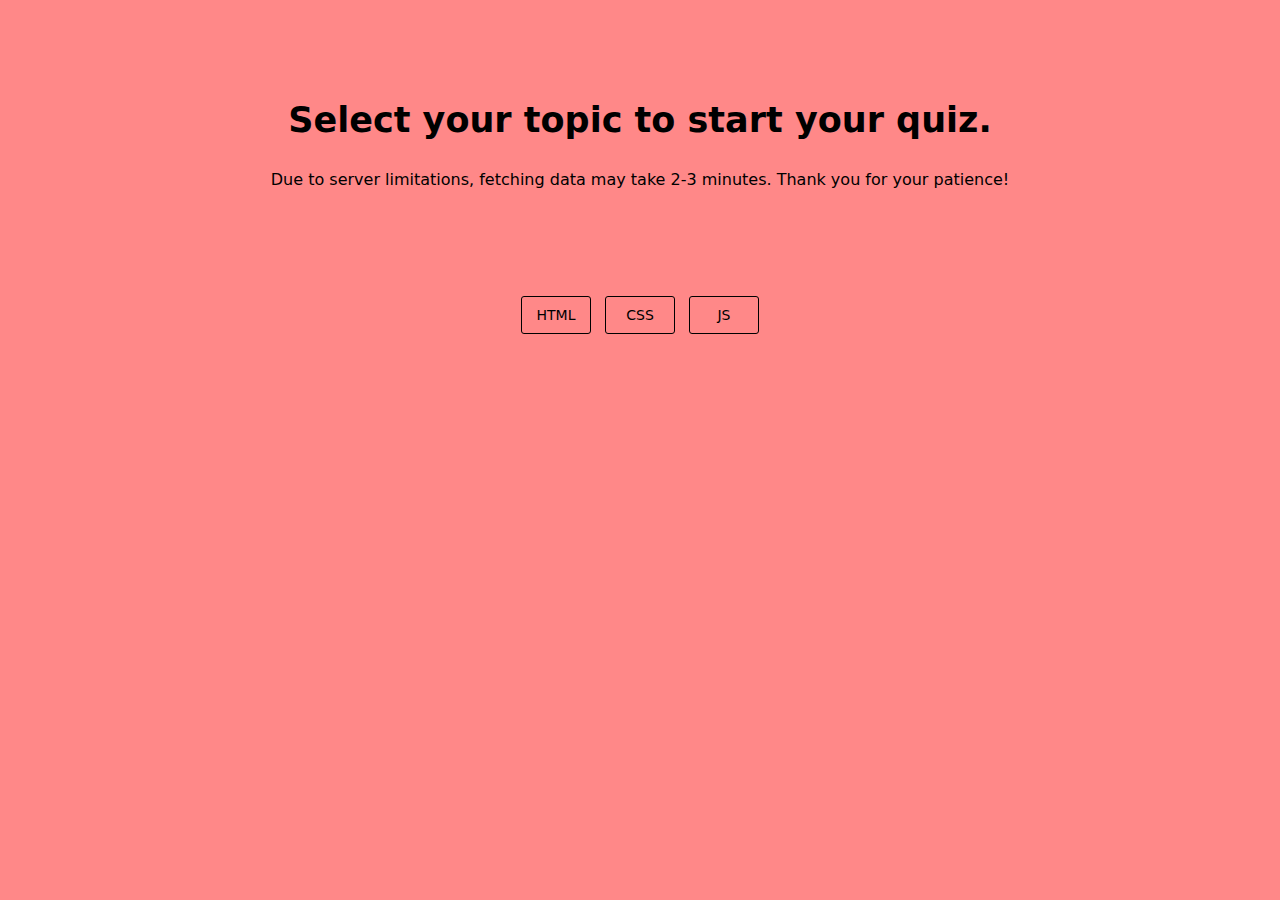
<file: index.html>
<!DOCTYPE html>
<html lang="en">
<head>
    <meta charset="UTF-8">
    <meta name="viewport" content="width=device-width, initial-scale=1.0">
    <title>Quiz App</title>
    <link rel="stylesheet" href="index.css">
</head>
<body>
    <div class="intro-div">
       <div class="header">
        <h1>Select your topic to start your quiz.</h1>
        <p>Due to server limitations, fetching data may take 2-3 minutes. Thank you for your patience!</p>
       </div>
        <div class="topic-btn-box">
            <a href="quiz.html?topic=html"><button class="topic-btn">HTML</button></a>
            <a href="quiz.html?topic=css"><button class="topic-btn">CSS</button></a>
            <a href="quiz.html?topic=js"><button class="topic-btn">JS</button></a>
        </div>
    </div>
</body>
</html>
</file>
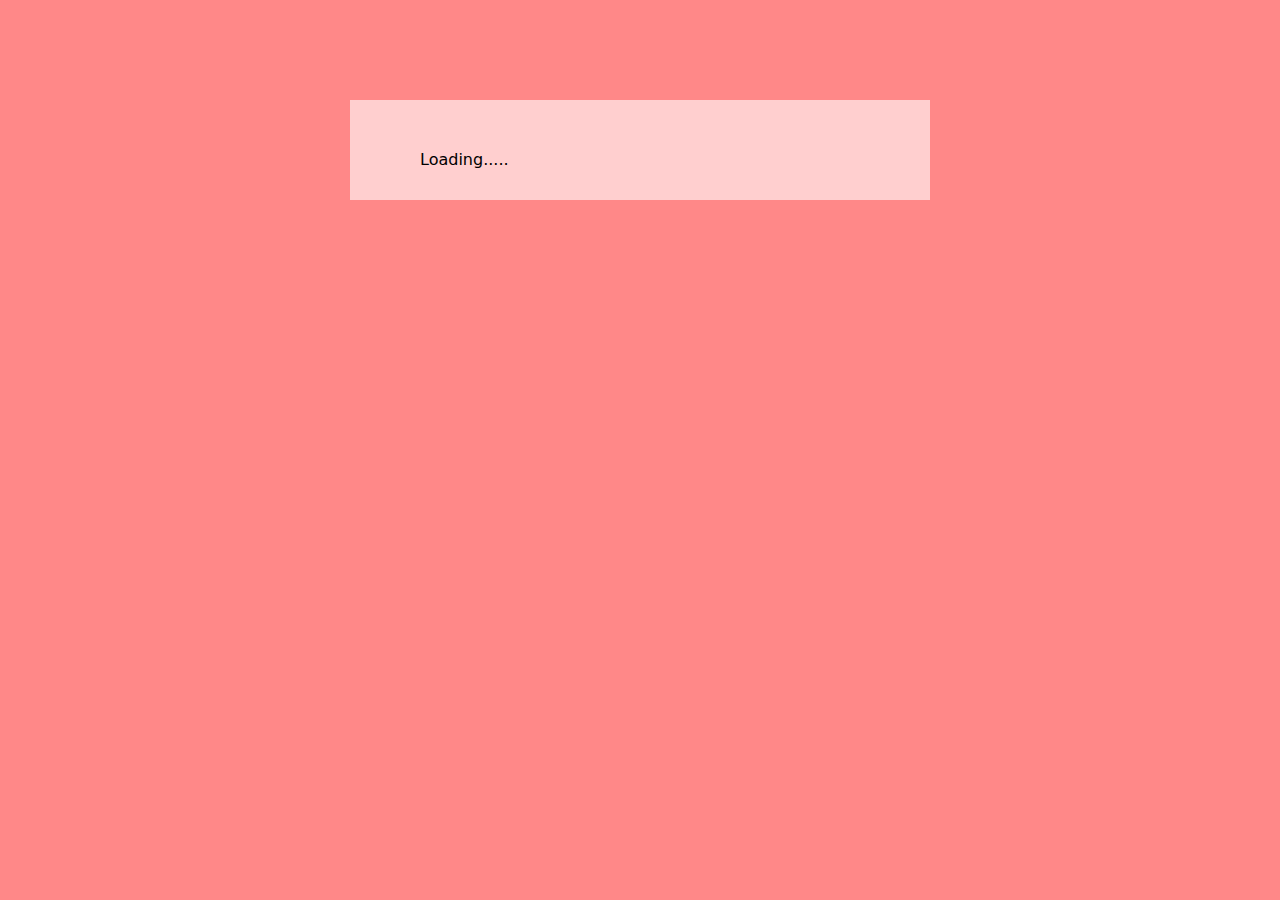
<file: quiz.html>
<!DOCTYPE html>
<html lang="en">

<head>
    <meta charset="UTF-8">
    <meta name="viewport" content="width=device-width, initial-scale=1.0">
    <title>Quiz App</title>
    <link rel="stylesheet" href="index.css">
</head>

<body>
    <div class="main">
        <div class="center">
            <div class="quiz-box loading">
                <div class="question-counter">1/0</div>
                <h2><span class="question-number">1.</span><span class="question">This your question?</span></h2>
                <p class="code-snippet">code snippet</p>
                <div class="ans-btn">
                    <button class="btn" data-click="unclicked">Answer 1</button>
                    <button class="btn" data-click="unclicked">Answer 2</button>
                    <button class="btn" data-click="unclicked">Answer 3</button>
                    <button class="btn" data-click="unclicked">Answer 4</button>
                </div>
                <button class="nxt-btn">Next</button>
                <a class="nxt-btn" id="restart-btn" href="index.html">Restart</a>
            </div>
        </div>
    </div>
    <script src="app.js"></script>
</body>

</html>
</file>
<file: index.css>
*{
    margin: 0;
    padding: 0;
    box-sizing: border-box;
    font-family: system-ui, -apple-system, BlinkMacSystemFont, 'Segoe UI', Roboto, Oxygen, Ubuntu, Cantarell, 'Open Sans', 'Helvetica Neue', sans-serif;
}

body {
    background-color: #ff8888;
    -webkit-animation: colorChange 20s linear 0s infinite;
    animation: colorChange 27s linear 0s infinite;
  }
  
@keyframes colorChange {
    0% {
      background: linear-gradient(to right, #ff8888, #ffb088);
    }
    1% {
      background: linear-gradient(to right, #ff8f88, #ffb788);
    }
    2% {
      background: linear-gradient(to right, #ff9688, #ffbe88);
    }
    3% {
      background: linear-gradient(to right, #ff9d88, #ffc588);
    }
    4% {
      background: linear-gradient(to right, #ffa588, #ffcc88);
    }
    5% {
      background: linear-gradient(to right, #ffac88, #ffd388);
    }
    6% {
      background: linear-gradient(to right, #ffb388, #ffdb88);
    }
    7% {
      background: linear-gradient(to right, #ffba88, #ffe288);
    }
    8% {
      background: linear-gradient(to right, #ffc188, #ffe988);
    }
    9% {
      background: linear-gradient(to right, #ffc888, #fff088);
    }
    10% {
      background: linear-gradient(to right, #ffcf88, #fff788);
    }
    11% {
      background: linear-gradient(to right, #ffd788, #fffe88);
    }
    12% {
      background: linear-gradient(to right, #ffde88, #f9ff88);
    }
    13% {
      background: linear-gradient(to right, #ffe588, #f2ff88);
    }
    14% {
      background: linear-gradient(to right, #ffec88, #eaff88);
    }
    15% {
      background: linear-gradient(to right, #fff388, #e3ff88);
    }
    16% {
      background: linear-gradient(to right, #fffa88, #dcff88);
    }
    17% {
      background: linear-gradient(to right, #fdff88, #d5ff88);
    }
    18% {
      background: linear-gradient(to right, #f5ff88, #ceff88);
    }
    19% {
      background: linear-gradient(to right, #eeff88, #c7ff88);
    }
    20% {
      background: linear-gradient(to right, #e7ff88, #c0ff88);
    }
    21% {
      background: linear-gradient(to right, #e0ff88, #b8ff88);
    }
    22% {
      background: linear-gradient(to right, #d9ff88, #b1ff88);
    }
    23% {
      background: linear-gradient(to right, #d2ff88, #aaff88);
    }
    24% {
      background: linear-gradient(to right, #cbff88, #a3ff88);
    }
    25% {
      background: linear-gradient(to right, #c4ff88, #9cff88);
    }
    26% {
      background: linear-gradient(to right, #bcff88, #95ff88);
    }
    27% {
      background: linear-gradient(to right, #b5ff88, #8eff88);
    }
    28% {
      background: linear-gradient(to right, #aeff88, #88ff8a);
    }
    29% {
      background: linear-gradient(to right, #a7ff88, #88ff91);
    }
    30% {
      background: linear-gradient(to right, #a0ff88, #88ff98);
    }
    31% {
      background: linear-gradient(to right, #99ff88, #88ff9f);
    }
    32% {
      background: linear-gradient(to right, #92ff88, #88ffa6);
    }
    33% {
      background: linear-gradient(to right, #8aff88, #88ffad);
    }
    34% {
      background: linear-gradient(to right, #88ff8d, #88ffb4);
    }
    35% {
      background: linear-gradient(to right, #88ff94, #88ffbc);
    }
    36% {
      background: linear-gradient(to right, #88ff9b, #88ffc3);
    }
    37% {
      background: linear-gradient(to right, #88ffa2, #88ffca);
    }
    38% {
      background: linear-gradient(to right, #88ffa9, #88ffd1);
    }
    39% {
      background: linear-gradient(to right, #88ffb0, #88ffd8);
    }
    40% {
      background: linear-gradient(to right, #88ffb8, #88ffdf);
    }
    41% {
      background: linear-gradient(to right, #88ffbf, #88ffe6);
    }
    42% {
      background: linear-gradient(to right, #88ffc6, #88ffee);
    }
    43% {
      background: linear-gradient(to right, #88ffcd, #88fff5);
    }
    44% {
      background: linear-gradient(to right, #88ffd4, #88fffc);
    }
    45% {
      background: linear-gradient(to right, #88ffdb, #88fbff);
    }
    46% {
      background: linear-gradient(to right, #88ffe2, #88f4ff);
    }
    47% {
      background: linear-gradient(to right, #88ffea, #88edff);
    }
    48% {
      background: linear-gradient(to right, #88fff1, #88e6ff);
    }
    49% {
      background: linear-gradient(to right, #88fff8, #88deff);
    }
    50% {
      background: linear-gradient(to right, #88ffff, #88d7ff);
    }
    51% {
      background: linear-gradient(to right, #88f8ff, #88d0ff);
    }
    52% {
      background: linear-gradient(to right, #88f1ff, #88c9ff);
    }
    53% {
      background: linear-gradient(to right, #88eaff, #88c2ff);
    }
    54% {
      background: linear-gradient(to right, #88e2ff, #88bbff);
    }
    55% {
      background: linear-gradient(to right, #88dbff, #88b4ff);
    }
    56% {
      background: linear-gradient(to right, #88d4ff, #88acff);
    }
    57% {
      background: linear-gradient(to right, #88cdff, #88a5ff);
    }
    58% {
      background: linear-gradient(to right, #88c6ff, #889eff);
    }
    59% {
      background: linear-gradient(to right, #88bfff, #8897ff);
    }
    60% {
      background: linear-gradient(to right, #88b8ff, #8890ff);
    }
    61% {
      background: linear-gradient(to right, #88b0ff, #8889ff);
    }
    62% {
      background: linear-gradient(to right, #88a9ff, #8e88ff);
    }
    63% {
      background: linear-gradient(to right, #88a2ff, #9588ff);
    }
    64% {
      background: linear-gradient(to right, #889bff, #9d88ff);
    }
    65% {
      background: linear-gradient(to right, #8894ff, #a488ff);
    }
    66% {
      background: linear-gradient(to right, #888dff, #ab88ff);
    }
    67% {
      background: linear-gradient(to right, #8a88ff, #b288ff);
    }
    68% {
      background: linear-gradient(to right, #9288ff, #b988ff);
    }
    69% {
      background: linear-gradient(to right, #9988ff, #c088ff);
    }
    70% {
      background: linear-gradient(to right, #a088ff, #c788ff);
    }
    71% {
      background: linear-gradient(to right, #a788ff, #cf88ff);
    }
    72% {
      background: linear-gradient(to right, #ae88ff, #d688ff);
    }
    73% {
      background: linear-gradient(to right, #b588ff, #dd88ff);
    }
    74% {
      background: linear-gradient(to right, #bc88ff, #e488ff);
    }
    75% {
      background: linear-gradient(to right, #c488ff, #eb88ff);
    }
    76% {
      background: linear-gradient(to right, #cb88ff, #f288ff);
    }
    77% {
      background: linear-gradient(to right, #d288ff, #f988ff);
    }
    78% {
      background: linear-gradient(to right, #d988ff, #ff88fd);
    }
    79% {
      background: linear-gradient(to right, #e088ff, #ff88f6);
    }
    80% {
      background: linear-gradient(to right, #e788ff, #ff88ef);
    }
    81% {
      background: linear-gradient(to right, #ee88ff, #ff88e8);
    }
    82% {
      background: linear-gradient(to right, #f588ff, #ff88e1);
    }
    83% {
      background: linear-gradient(to right, #fd88ff, #ff88da);
    }
    84% {
      background: linear-gradient(to right, #ff88fa, #ff88d3);
    }
    85% {
      background: linear-gradient(to right, #ff88f3, #ff88cb);
    }
    86% {
      background: linear-gradient(to right, #ff88ec, #ff88c4);
    }
    87% {
      background: linear-gradient(to right, #ff88e5, #ff88bd);
    }
    88% {
      background: linear-gradient(to right, #ff88de, #ff88b6);
    }
    89% {
      background: linear-gradient(to right, #ff88d7, #ff88af);
    }
    90% {
      background: linear-gradient(to right, #ff88cf, #ff88a8);
    }
    91% {
      background: linear-gradient(to right, #ff88c8, #ff88a1);
    }
    92% {
      background: linear-gradient(to right, #ff88c1, #ff8899);
    }
    93% {
      background: linear-gradient(to right, #ff88ba, #ff8892);
    }
    94% {
      background: linear-gradient(to right, #ff88b3, #ff888b);
    }
    95% {
      background: linear-gradient(to right, #ff88ac, #ff8c88);
    }
    96% {
      background: linear-gradient(to right, #ff88a5, #ff9388);
    }
    97% {
      background: linear-gradient(to right, #ff889d, #ff9a88);
    }
    98% {
      background: linear-gradient(to right, #ff8896, #ffa188);
    }
    99% {
      background: linear-gradient(to right, #ff888f, #ffa988);
    }
    100% {
      background: linear-gradient(to right, #ff8888, #ffb088);
    }
  }

.intro-div .header{
        display: block;
        text-align: center;
        padding:100px 0 100px 0;
}

p{
  padding: 0 20px 0 20px;   
}

.intro-div h1{
     font-size: 35px;
     text-align: center;
     padding-bottom: 30px;
}

.topic-btn-box{
      display: flex;
      justify-content: center;
}

.topic-btn-box a{
  text-decoration: none;
  color: black;
}

.topic-btn:hover{
  background-color: black;
  color: white;
  border: none;
}

.center{
    background-color: rgba(255, 255, 255, 0.6);
    height: fit-content;
    padding: 40px 40px;
    margin: auto;
    max-width: 580px;
    margin-top: 100px;
}

.question-counter{
    text-align: center;
    padding-bottom: 30px;
    font-size:18px;
}

.question-number{
    display: block;
    padding-right: 10px;
}

.code-snippet{
  margin-top: -30px;
  padding-bottom: 30px;
  padding-left: 33px;
  display: none;
}

.nxt-btn{
    display: none;
}

.btn, .topic-btn{
    border:1px solid black;
    outline: none;
    padding: 10px;
    display: block;
    margin-bottom: 10px;
    text-align:left;
    width: 100%;
    margin-bottom: 15px;
    border-radius: 3px;
    background-color: transparent;
    font-size: 14px;
    cursor: pointer;
}

.topic-btn{
     width: 70px;
     margin: 7px;
     text-align: center;
     font-weight: 500;
}

.nxt-btn{
    padding: 8px 25px;
    border-radius: 3px;
    font-weight: 500;
    font-size: 15px;
    border: none;
    outline: none;
    transition: all 0.3s;
    background-color: black;
    color: white;
    text-align: center;
    cursor: pointer;
    text-decoration: none;
}

#restart-btn{
  max-width: 82px;
  padding: 8px 0;
  display: none;
}

.nxt-btn:hover{
    background-color: white;
    color: black;
}

h2{
     display:flex;
     font-size: 25px;
     padding-bottom: 30px;
}

.incorrect{
    background-color: #ff9393;
}

.correct{
    background-color: #9aeabc;
}
     
.score-board{
    display: none;
}

@media(max-width:767px){

  .center{
    margin-top: 60px;
    max-width: 350px;
  }

 }

 .quiz-box.loading{
  visibility: hidden;
  max-height: 20px;
  position: relative;
}

.quiz-box.loading::after {
  visibility: visible;
  content: "Loading.....";
  color: black;
  position: absolute;
  top: 10px;
  left: 30px;
}
</file>
